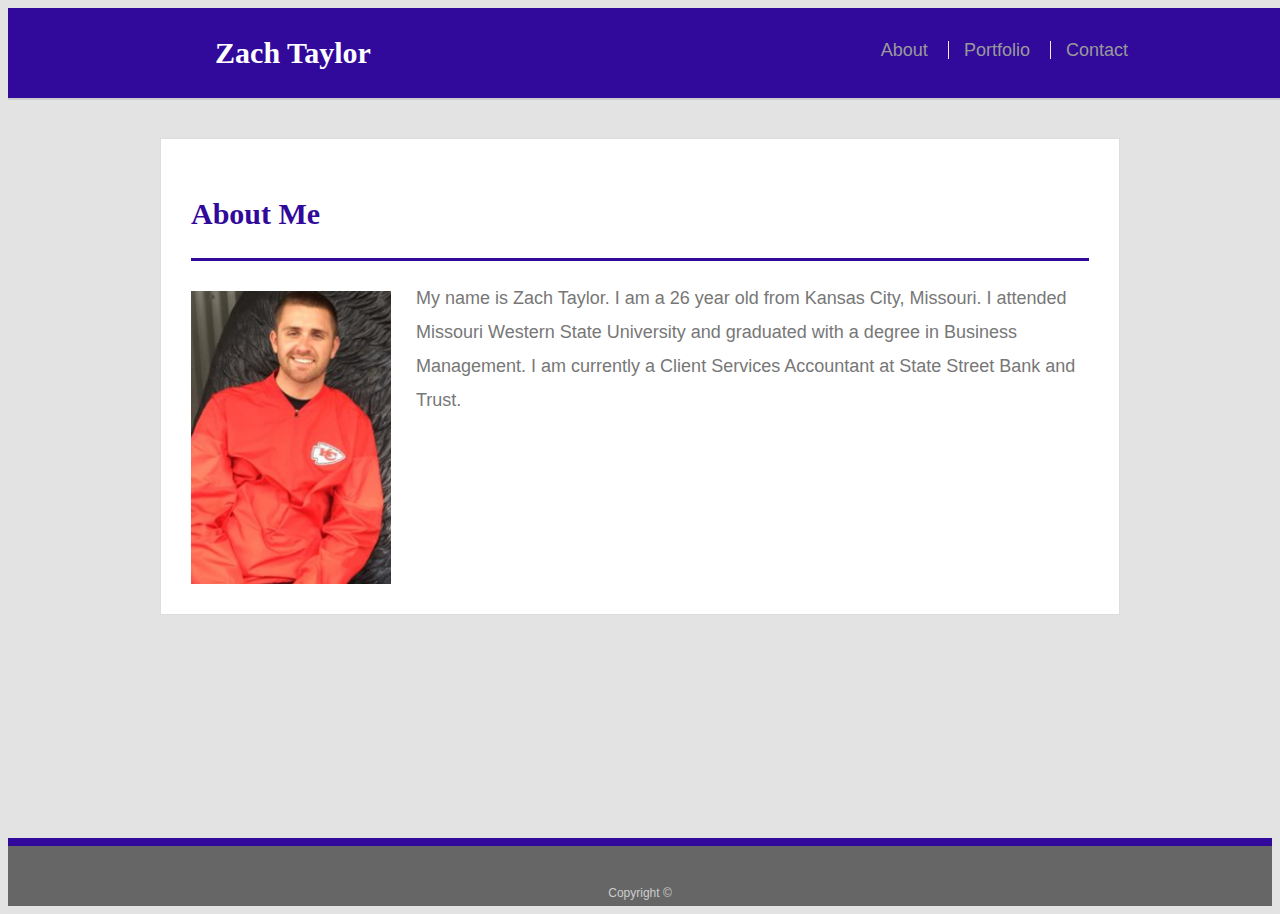
<file: index.html>
<!doctype html>
<html lang="en-us">

<head>
  <meta charset="UTF-8">
  <title>About | Your Name</title>
  <link rel="stylesheet" type="text/css" href="assets/css/style.css">
</head>

<body>

  <header id="masthead">
    <div class="container">
      <a href="index.html" id="logo">Zach Taylor</a>
      <nav>
        <a href="index.html">About</a>
        <a href="portfolio.html">Portfolio</a>
        <a href="contact.html">Contact</a>
      </nav>
    </div>
  </header>

  <div id="main-container" class="container">
    <section class="main-section">
      <h1>About Me</h1>

      <img src="assets/images/Capture.PNG" class="auth-image" alt="Your Name">

      <p>My name is Zach Taylor. I am a 26 year old from Kansas City, Missouri. I attended Missouri Western State University and graduated with a degree in Business Management. I am currently a Client Services Accountant at State Street Bank and Trust.</p>

      
    </section>

  </div>

  <footer>
    <div class="container">
      Copyright &copy; 
    </div>
  </footer>
</body>

</html>
</file>
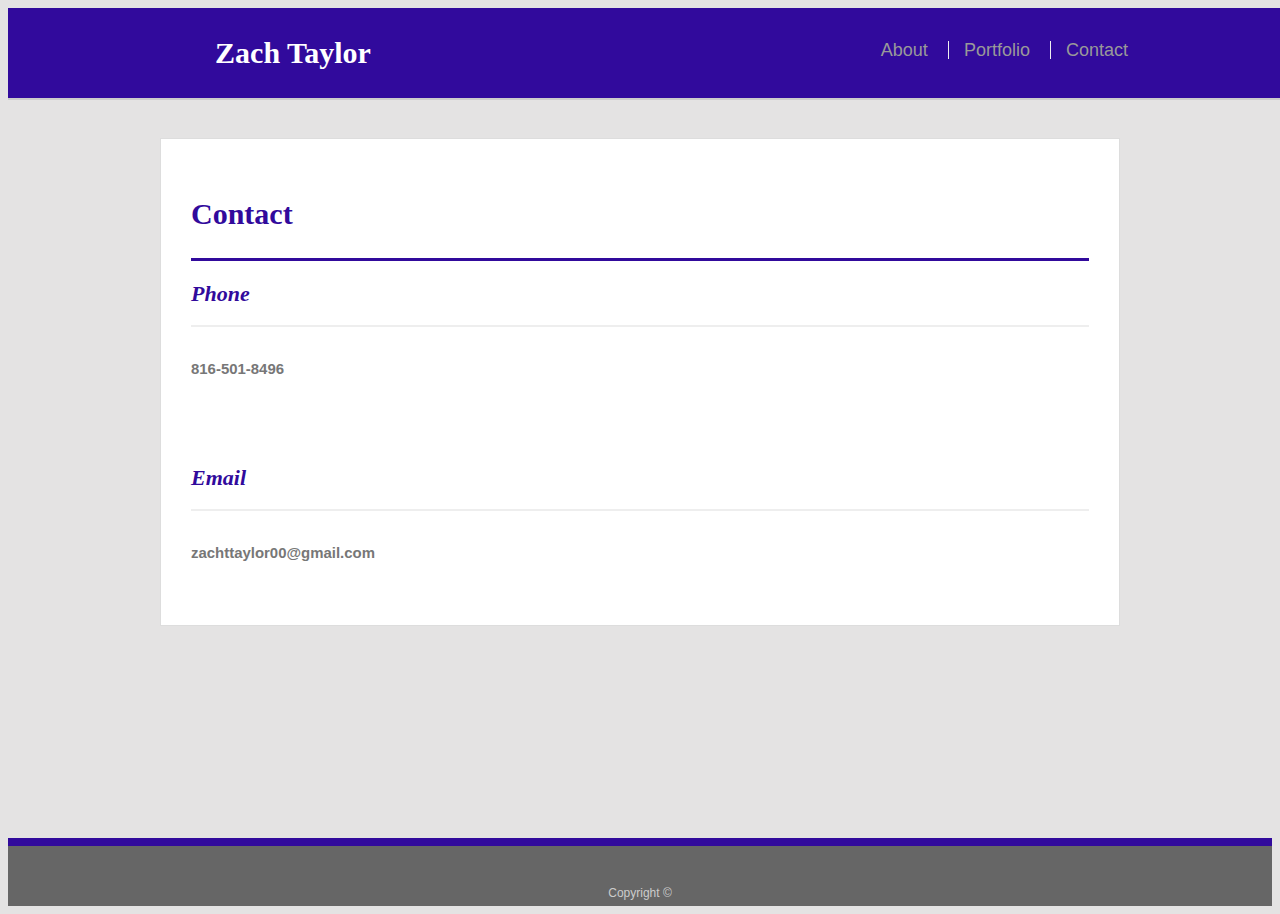
<file: contact.html>
<!doctype html>
<html lang="en-us">

<head>
  <meta charset="UTF-8">
  <title>Contact | Your Name</title>
  <link rel="stylesheet" type="text/css" href="assets/css/style.css">
</head>

<body>

  <header id="masthead">
    <div class="container">
      <a href="index.html" id="logo">Zach Taylor</a>
      <nav>
        <a href="index.html">About</a>
        <a href="portfolio.html">Portfolio</a>
        <a href="contact.html">Contact</a>
      </nav>
    </div>
  </header>

  <div id="main-container" class="container">
    <section class="main-section">
      <h1>Contact</h1>

      <form id="contact-form">
        <div>
          <h3 id="phone">Phone</h3>
          <h5>816-501-8496</h5>
        </div>
        <br>
        <div>
          <h3 id="email">Email</h3>
          <h5>zachttaylor00@gmail.com</h5>
        </div>
        
      </form>

    </section>

  </div>

  <footer>
    <div class="container">
      Copyright &copy; 
    </div>
  </footer>
</body>

</html>
</file>
<file: assets/css/style.css>
body {
  font-family: Arial, "Helvetica Neue", Helvetica, sans-serif;
  font-size: 18px;
  line-height: 34px;
  color: #777777;
  background: rgb(228, 227, 227)
}

* {
  box-sizing: border-box;
}

/* general */

.container {
  width: 100%;
  max-width: 960px;
  margin: 0 auto;
  clear: both;
}

h1,
h2,
h3,
p {
  margin-bottom: 20px;
}

p:last-child {
  margin-bottom: 0;
}

h1,
h2,
h3 {
  font-family: Georgia, Times, "Times New Roman", serif;
  font-weight: 700;
  color: #310a9c;
}

h1 {
  padding-bottom: 20px;
  font-size: 30px;
  line-height: 49px;
  border-bottom: 3px solid #310a9c;
}

h2,
h3 {
  font-size: 22px;
}

/* header */

#masthead {
  position: fixed;
  z-index: 99;
  width: 100%;
  margin: 0 0 30px;
  overflow: auto;
  color: #310a9c;
  background: #310a9c;
  border-bottom: 2px solid #cccccc;
}

#logo {
  float: left;
  width: 250px;
  height: 90px;
  font-family: Georgia, Times, "Times New Roman", serif;
  font-size: 30px;
  font-weight: 700;
  line-height: 90px;
  color: #ffffff;
  text-align: center;
  text-decoration: none;
  background: #310a9c;
}

nav {
  float: right;
  margin-top: 25px;
}

nav a {
  display: inline-block;
  padding-left: 15px;
  margin-left: 15px;
  line-height: 18px;
  color: #999;
  text-decoration: none;
  border-left: 1px solid #efefef;
}

nav a:first-child {
  border-left: 0 none;
}

/* footer */

footer {
  padding: 30px 0;
  clear: both;
  font-size: 12px;
  color: #ffffff;
  color: #cccccc;
  text-align: center;
  background: #666666;
  border-top: 8px solid #310a9c;
  height: 50px;
}

h3, h2 {
  padding-bottom: 20px;
  margin-bottom: 15px;
  line-height: 22px;
  border-bottom: 2px solid #eeeeee;
}

/* main */

#main-container {
  padding-top: 130px;
  min-height: calc(100vh - 70px);
  border-color: #310a9c
  
}


.main-section {
  float: left;
  width: 100%;
  max-width: 960 px;
  padding: 30px;
  margin: 0 0 40px;
  background: #ffffff;
  border: 1px solid #dddddd;
}

/* portfolio page */

.work {
  position: relative;
  float: left;
  width: 274px;
  margin: 20px 0 25px;
  overflow: auto;
}

.work:nth-child(even) {
  margin-right: 40px;
}

.work img {
  width: 100%;
  border: 0 none;
  opacity: 0.8;
}

.work h3 {
  position: absolute;
  bottom: 20px;
  width: 100%;
  padding: 15px;
  margin-bottom: 0;
  font-weight: 300;
  line-height: 30px;
  color: #ffffff;
  text-align: center;
  background: #310a9c;
  border-bottom: 0;
}

.auth-image {
  float: left;
  width: 200px;
  height: auto;
  margin-top: 10px;
  margin-right: 25px;
}

/* contact page */

#contact-form ul {
  margin-bottom: 20px;
}

#contact-form li {
  margin-bottom: 10px;
}

label,
input[type=text],
input[type=email],
textarea {
  display: block;
  width: 100%;
}

input[type=text],
input[type=email],
textarea {
  height: 35px;
  padding: 0 10px;
  font-size: 14px;
  border: 1px solid #dddddd;
}

textarea {
  height: 200px;
}

input[type=submit] {
  padding: 10px 30px;
  font-size: 18px;
  color: #ffffff;
  cursor: pointer;
  background: #310a9c;
  border: 0 none;
}

#phone, #email {
  font-style: italic;
}

@media screen and (max-width: 980px) {
  .container {
    width: 100%;
    padding: 20px;
  }
}


@media screen and (max-width: 768px) {
  .container {
    width: 100%;
    padding : 20px;
    background: green;
  }
}


@media screen and (max-width: 640px) {
  .container {
    width: 100%;
    padding: 20px;
    background: red;
  }

  .main-section {
    width: 100%;
  }

  nav, {
    float: center
  }


}

#wordguess {
  width: 100px;
  height: 100px;
}

#crystalgame {
  width: 100px;
  height: 100px;
}

#triviagame {
  width: 100px;
  height: 100px;
}

#gifPage {
  width: 100px;
  height: 100px;
}

#trainsched {
  width: 100px;
  height: 100px;
}
</file>
